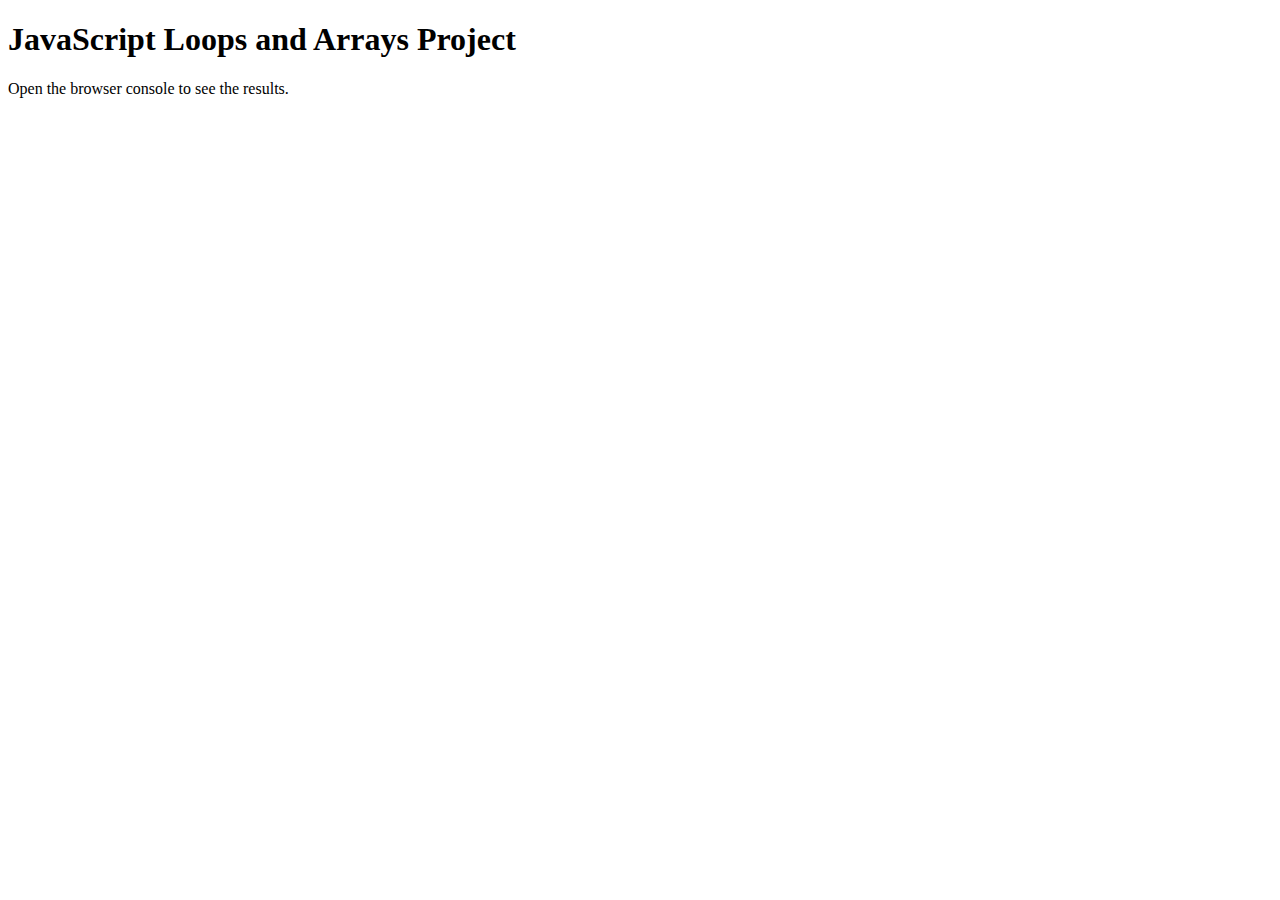
<file: Project10_loops_arrays/index.html>
<!DOCTYPE html>
<html lang="en">
<head>
    <meta charset="UTF-8">
    <meta name="viewport" content="width=device-width, initial-scale=1.0">
    <title>Document</title>
</head>
<body>
    <head>
        <title>JavaScript Loops and Arrays Project</title>
    </head>
    <body>
        <h1>JavaScript Loops and Arrays Project</h1>
        <p>Open the browser console to see the results.</p>


        <script src="./JS/main.js"></script>
    </body>
</html>
</file>
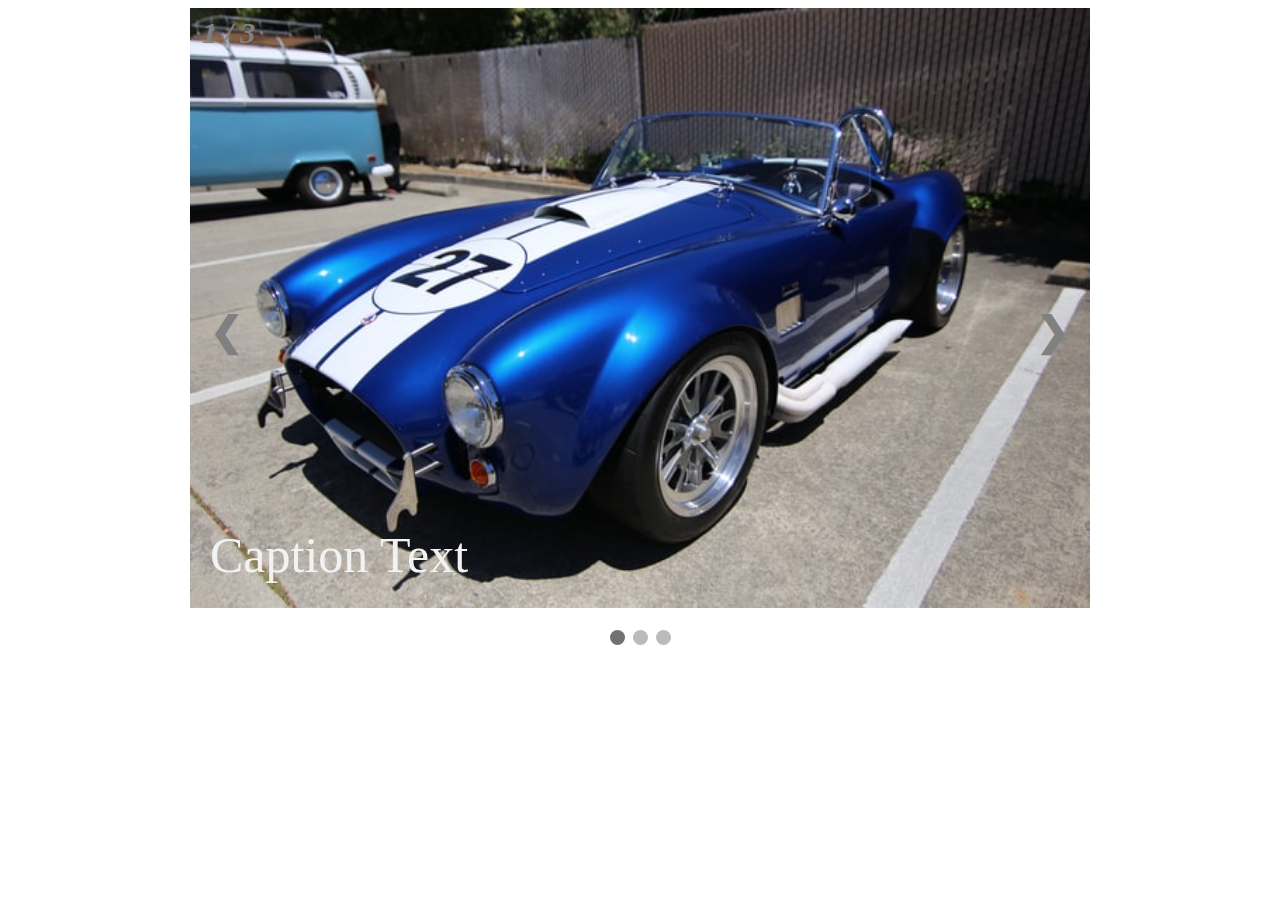
<file: Project9_countdown_slideshow/index.html>
<!DOCTYPE html>
<html lang="en">
<head>
    <meta charset="UTF-8">
    <meta name="viewport" content="width=device-width, initial-scale=1.0">
    <link rel="stylesheet" type="text/css" href="./CSS.css">
    <title>Document</title>
</head>
<body>
    <!-- mainContainer -->
<div class="slideshow-container">

    <!-- Carousel Elements -->
    <div class="mySlides fade">
      <div class="numbertext">1 / 3</div>
      <img src="./IMG/car1.jpg" style="width:100%">
      <div class="text">Caption Text</div>
    </div>
  
    <div class="mySlides fade">
      <div class="numbertext">2 / 3</div>
      <img src="./IMG/car2.jpg" style="width:100%">
      <div class="text">Caption Two</div>
    </div>
  
    <div class="mySlides fade">
      <div class="numbertext">3 / 3</div>
      <img src="./IMG/car3.jpg" style="width:100%">
      <div class="text">Caption Three</div>
    </div>
  
    <!-- Next and previous buttons -->
    <a class="prev" onclick="plusSlides(-1)">&#10094;</a>
    <a class="next" onclick="plusSlides(1)">&#10095;</a>
  </div>
  <br>
  
  <!-- The dots/circles -->
  <div style="text-align:center">
    <span class="dot" onclick="currentSlide(1)"></span>
    <span class="dot" onclick="currentSlide(2)"></span>
    <span class="dot" onclick="currentSlide(3)"></span>
  </div>
    





    <script src="./JS/main.js"></script>

</body>
</html>
</file>
<file: Project9_countdown_slideshow/CSS.css>
* {box-sizing:border-box}

/* Slideshow container */
.slideshow-container {
  max-width: 900px;
  position: relative;
  margin: auto;
  
}

/* Hide the images by default */
.mySlides {
  display: none;
}

/* Next & previous buttons */
.prev, .next {
  cursor: pointer;
  position: absolute;
  top: 50%;
  width: auto;
  margin-top: -22px;
  padding: 20px;
  color: gray;
  font-weight: bold;
  font-size: 40px;
  transition: 0.3s ease;
  border-radius: 50px 50px 50px 50px;
  user-select: none;
}

/* Position the "next button" to the right */
.next {
  right: 0;
  border-radius: 50px 50px 50px 50px;
}

/* On hover, add a black background color with a little bit see-through */
.prev:hover, .next:hover {
  background-color: white;
  opacity: 0.3;
}

/* Caption text */
.text {
  color: #f2f2f2;
  font-size: 50px;
  padding: 20px;
  position: absolute;
  bottom: 8px;
  width: 100%;
  text-align: left;
}

/* Number text (1/3 etc) */
.numbertext {
  color: gray;
  font-size: large;
  font-weight: bold;
  font-style: oblique;
  font-size: 30px;
  padding: 8px 12px;
  position: absolute;
}

/* The dots/bullets/indicators */
.dot {
  cursor: pointer;
  height: 15px;
  width: 15px;
  margin: 0 2px;
  background-color: #bbb;
  border-radius: 50%;
  display: inline-block;
  transition: background-color 0.6s ease;
}

.active, .dot:hover {
  background-color: #717171;
}

/* Fading animation */
.fade {
  animation-name: fade;
  animation-duration: 1.5s;
}

@keyframes fade {
  from {opacity: .4}
  to {opacity: 0.4}
}
</file>
